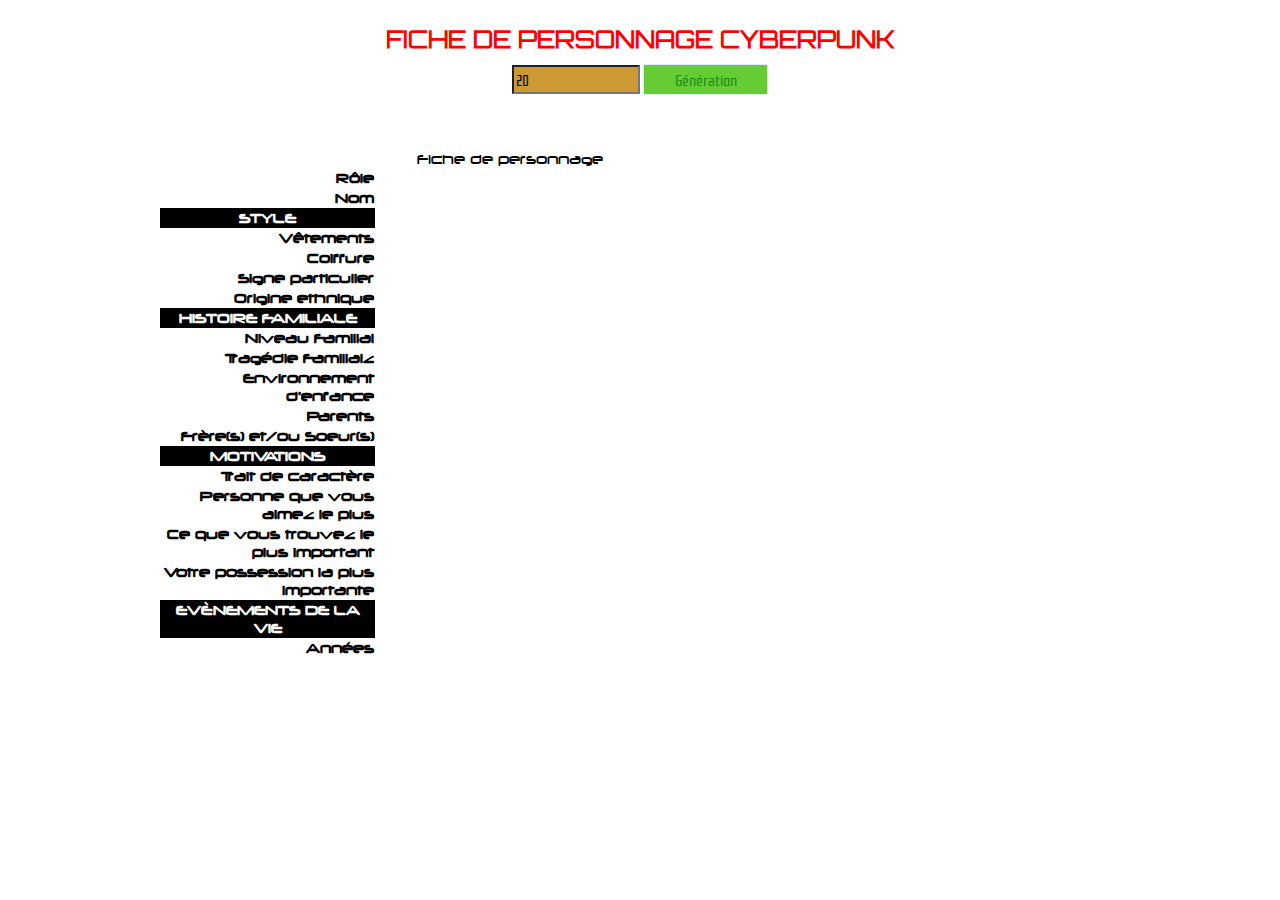
<file: Cyberpunk2020/index.html>
﻿<?xml version="1.0" encoding="UTF-8" ?><!DOCTYPE html><html xmlns="http://www.w3.org/1999/xhtml" xml:lang="fr" lang="fr" dir="ltr">	<head>		<title>Cybertable</title>		<meta http-equiv="Content-Type" content="application/xhtml+xml; charset=UTF-8" />		<link href="./css/normalize.css" rel="stylesheet" media="screen" type="text/css" />		<link href="./css/styles.css" rel="stylesheet" media="screen" type="text/css" />		<script type="text/javascript" language="javascript" src="./javascript/initialisation.js"></script>	</head>	<body>		<div class="inner">			<header>				<h1>Fiche de Personnage Cyberpunk</h1>				<input type="text" value ="20" id="inputAge" />				<input type="button" onClick="cybertable()" value="Génération" id="generation" />				<p>					Petite application servant à ne pas perdre du temps à la regénération d'un personnage quand un joueur doit en préparer un dans l'urgence.				</p>			</header>						<table>				<caption>Fiche de personnage</caption>					<tr>						<th>Rôle</th>						<td id="role"></td>					</tr>					<tr>						<th>Nom</th>						<td id="nom"></td>					</tr>									<tr>					<th class="titre">Style</th>				</tr>					<tr>						<th>Vêtements</th>						<td id="vetements"></td>					</tr>					<tr>						<th>Coiffure</th>						<td id="coiffure"></td>					</tr>					<tr>						<th>Signe particulier</th>						<td id="signesParticuliers"></td>					</tr>					<tr>						<th>Origine ethnique</th>						<td id="originesEthniques"></td>					</tr>								<tr>					<th class="titre">Histoire familiale</th>				</tr>					<tr>						<th>Niveau Familial</th>						<td id="niveauFamilial"></td>					</tr>					<tr>						<th>Tragédie Familialz</th>						<td id="tragedieFamiliale"></td>					</tr>					<tr>						<th>Environnement d'enfance</th>						<td id="environnementDEnfance"></td>					</tr>					<tr>						<th>Parents</th>						<td id="parents"></td>					</tr>					<tr>						<th>Frère(s) et/ou Soeur(s)</th>						<td id="freresEtSoeurs"></td>					</tr>								<tr>					<th class="titre">MotivationS</th>				</tr>					<tr>						<th>Trait de caractère</th>						<td id="caractere"></td>					</tr>					<tr>						<th>Personne que vous aimez le plus</th>						<td id="personneAimée"></td>					</tr>					<tr>						<th>Ce que vous trouvez le plus important</th>						<td id="important"></td>					</tr>					<tr>						<th>Votre possession la plus importante</th>						<td id="possession"></td>					</tr>									<tr>					<th class="titre">Evènements de la vie</th>				</tr>					<tr>						<th>Années</th>						<td id="annees"></td>					</tr>			</table>			<footer>				<p>					Réalisé du 08 Octobre au « inachevé ».				</p>			</footer>		</div>	</body></html>
</file>
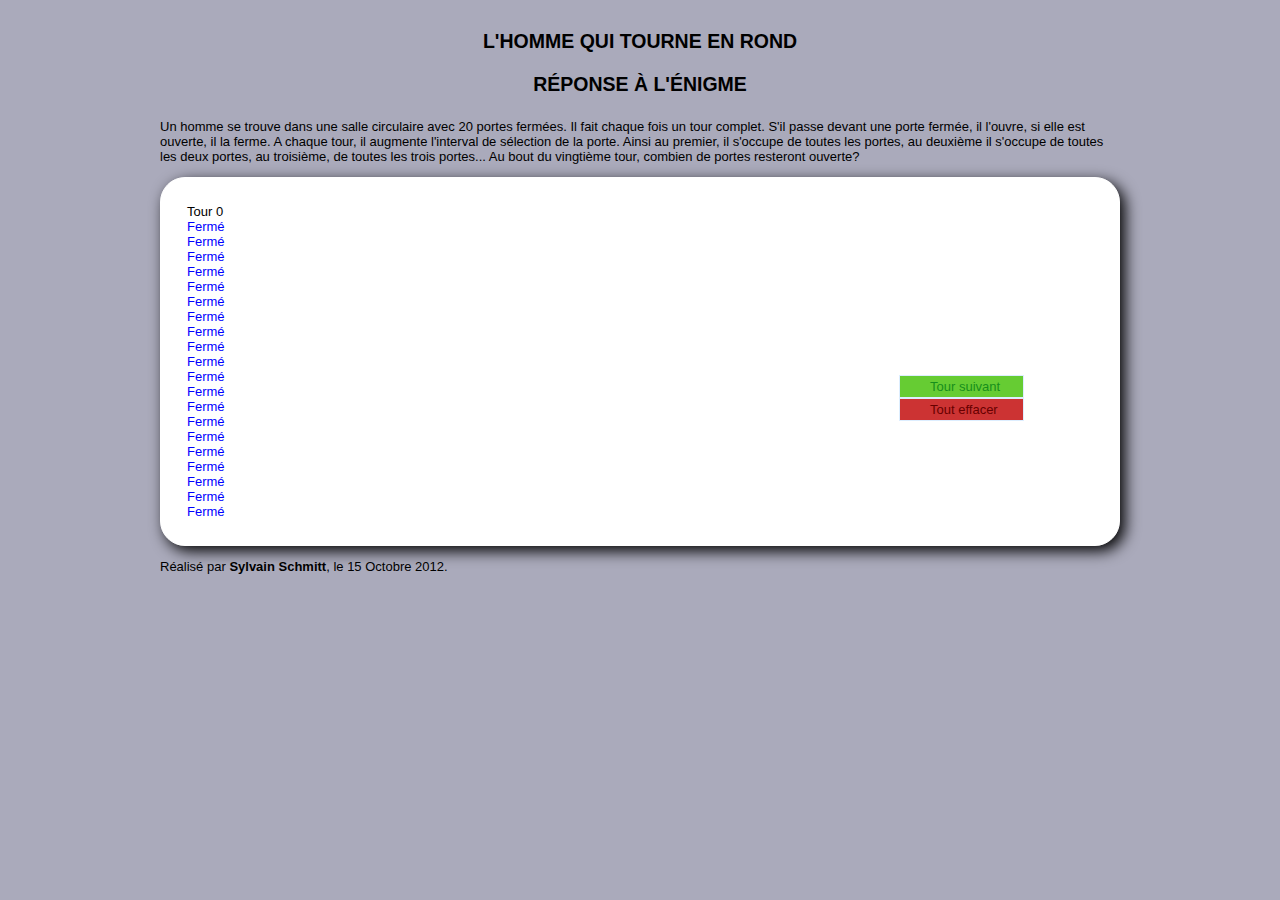
<file: EnigmeDesCercles/index.html>
﻿<?xml version="1.0" encoding="UTF-8" ?>
<!DOCTYPE html>
<html xmlns="http://www.w3.org/1999/xhtml" xml:lang="fr" lang="fr" dir="ltr">
	<head>
		<title>L'homme qui tourne en rond</title>
		<meta http-equiv="Content-Type" content="application/xhtml+xml; charset=UTF-8" />
		<link href="./css/normalize.css" rel="stylesheet" media="screen" type="text/css" />
		<link href="./css/styles.css" rel="stylesheet" type="text/css" />
		<script type="text/javascript" language="javascript" src="./javascript/initialisation.js"></script>
	</head>
	<body>
		<div class="inner">
			<header>
				<hgroup>
					<h1>L'homme qui tourne en rond</h1>
					<h2>Réponse à l'énigme</h2>
					<p>Un homme se trouve dans une salle circulaire avec 20 portes fermées. Il fait chaque fois un tour complet. S'il passe devant une porte fermée, il l'ouvre, si elle est ouverte, il la ferme. A chaque tour, il augmente l'interval de sélection de la porte. Ainsi au premier, il s'occupe de toutes les portes, au deuxième il s'occupe de toutes les deux portes, au troisième, de toutes les trois portes... Au bout du vingtième tour, combien de portes resteront ouverte?</p>
				</hgroup>
			</header>
			
			<content>
				<div id="boutons">
					<br /><input type="button" onClick="main()" value="Tour suivant" id="generation" />
					<br /><input type="button" onClick="efface()" value="Tout effacer" id="reset" />
				</div>			
				
				<div class="contenu">
					<div id="tour">Tour 0</div>
					<div id="0"><span class='bleu'>Fermé</span></div>
					<div id="1"><span class='bleu'>Fermé</span></div>
					<div id="2"><span class='bleu'>Fermé</span></div>
					<div id="3"><span class='bleu'>Fermé</span></div>
					<div id="4"><span class='bleu'>Fermé</span></div>
					<div id="5"><span class='bleu'>Fermé</span></div>
					<div id="6"><span class='bleu'>Fermé</span></div>
					<div id="7"><span class='bleu'>Fermé</span></div>
					<div id="8"><span class='bleu'>Fermé</span></div>
					<div id="9"><span class='bleu'>Fermé</span></div>
					<div id="10"><span class='bleu'>Fermé</span></div>
					<div id="11"><span class='bleu'>Fermé</span></div>
					<div id="12"><span class='bleu'>Fermé</span></div>
					<div id="13"><span class='bleu'>Fermé</span></div>
					<div id="14"><span class='bleu'>Fermé</span></div>
					<div id="15"><span class='bleu'>Fermé</span></div>
					<div id="16"><span class='bleu'>Fermé</span></div>
					<div id="17"><span class='bleu'>Fermé</span></div>
					<div id="18"><span class='bleu'>Fermé</span></div>
					<div id="19"><span class='bleu'>Fermé</span></div>
				</div>
			</content>
			
			<footer>
				<p>
					Réalisé par <strong>Sylvain Schmitt</strong>, le 15 Octobre 2012.
				</p>
			</footer>
		</div>
	</body>
</html>
</file>
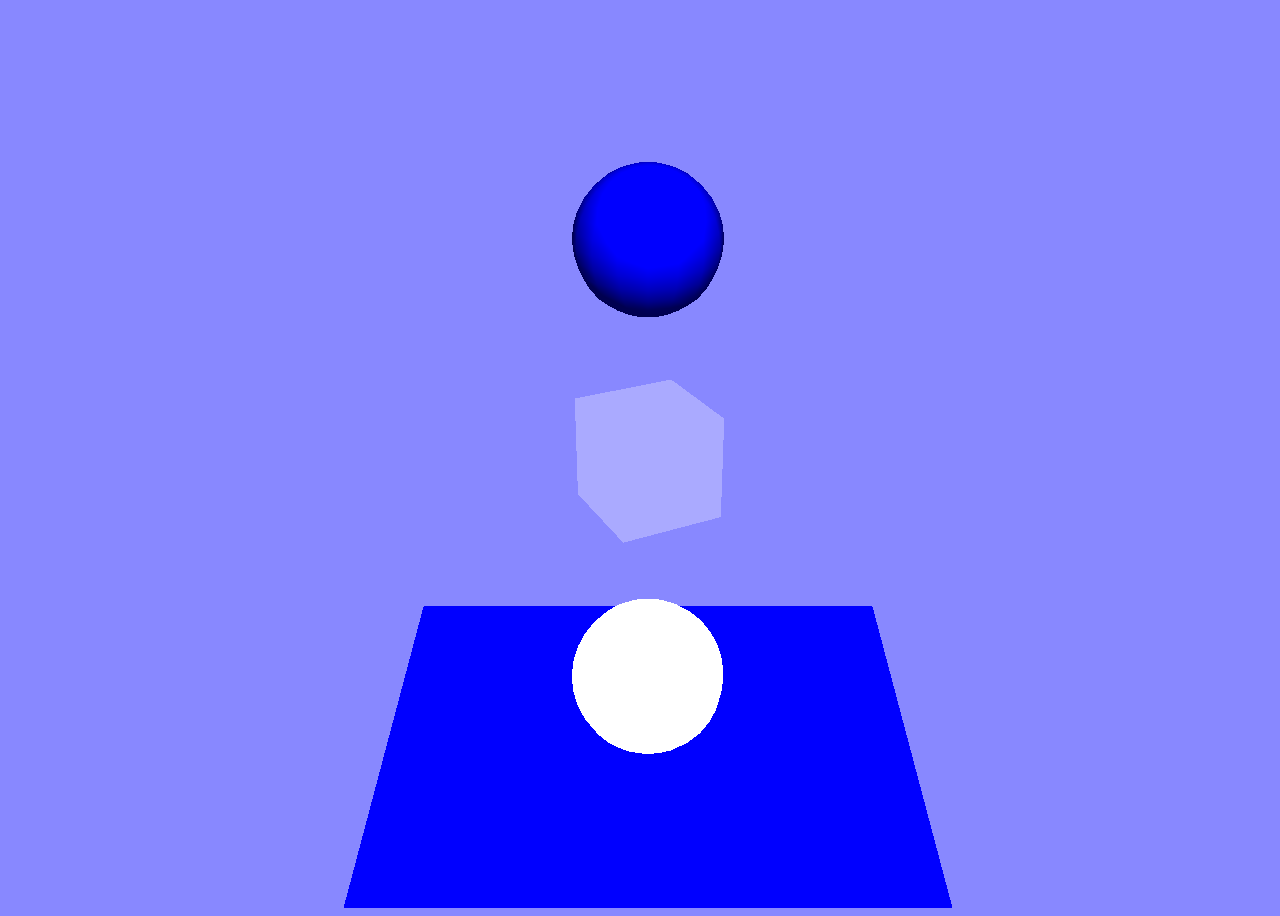
<file: Labo bleu/index.html>
﻿<html>
	<head>
		<title>Labo bleu My first Three.js app</title>
		<style>
canvas { width: 100%; height: 100%;}
body { background-color:#8888ff; }
		</style>
	</head>
	<body>
		<script type="text/javascript" src="./three.js"></script>
		<script type="text/javascript" src="./main.js"></script>
	</body>
</html>
</file>
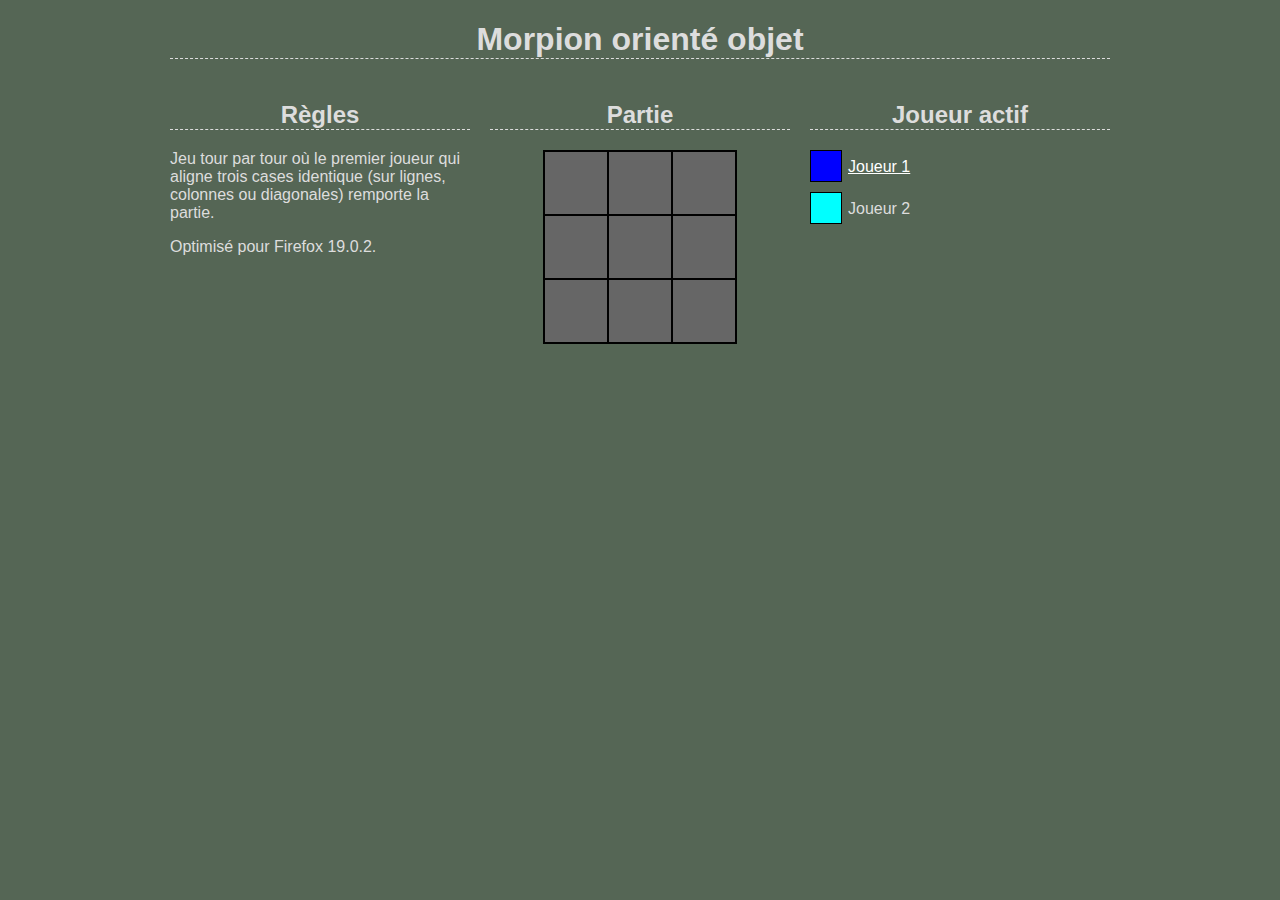
<file: Morpion orienté objet/index.html>
﻿<html>
	<head>
		<meta charset="utf8">
		<title>Morpion orienté objet</title>
		<link rel="stylesheet" href="./css/normalize.css" />
		<link rel="stylesheet" href="./css/grid.css" />
		<link rel="stylesheet" href="./css/animations.css" />
		<link rel="stylesheet" href="./css/styles.css" />
	</head>
	<body class="container_12">	
		<div class="grid_12">
			<h1>Morpion orienté objet</h1>
		</div>
		<div class="clear"></div>
<!-- ********************************** -->
		<div class="grid_4">
			<h2>Règles</h2>
			<p>Jeu tour par tour où le premier joueur qui aligne trois cases identique (sur lignes, colonnes ou diagonales) remporte la partie.
			</p>
			<p>Optimisé pour Firefox 19.0.2.
			</p>
		</div>

<!-- ********************************** -->
		<div class="grid_4">
			<h2>Partie</h2>
			<div id="container_jeu">
				<div id="jeu">
				
				</div>
			</div>
		</div>
<!-- ********************************** -->
		<div class="grid_4">
			<h2>Joueur actif</h2>
			<div id="joueur1" class="joueur_actif">
				<p>
					<span class="cube bleu"></span>Joueur 1
				</p>
			</div>
			<div id="joueur2">
				<p>
					<span class="cube cyan"></span>Joueur 2
				</p>
			</div>
		</div>
<!-- ********************************** -->
<!-- ********************************** -->
<!-- ********************************** -->
<!-- ********************************** -->
		<div id="fin_de_partie" class="cache">
			<form action="" id="fin_de_partie_ecran">
				<h2>Partie terminée</h2>
				<p id="resultat">
				</p>
				<input type="submit" value="Recommencer une nouvelle partie" id="boutonReset" />
			</form>
		</div>
<!-- ********************************** -->
<!-- ********************************** -->
<!-- ********************************** -->
<!-- ********************************** -->
		<script src="./js/jquery-1.9.1.js"></script>
		<script src="./js/mustache.js"></script>
		<script src="./js/prototype-1.7.1.js"></script>
		<!--<script src="./js/initialisation.js"></script>-->
		<script src="./js/Classes/class_case.js"></script>
		<script src="./js/morpion_client.js"></script>
<!-- ********************************** -->
	</body>
</html>
</file>
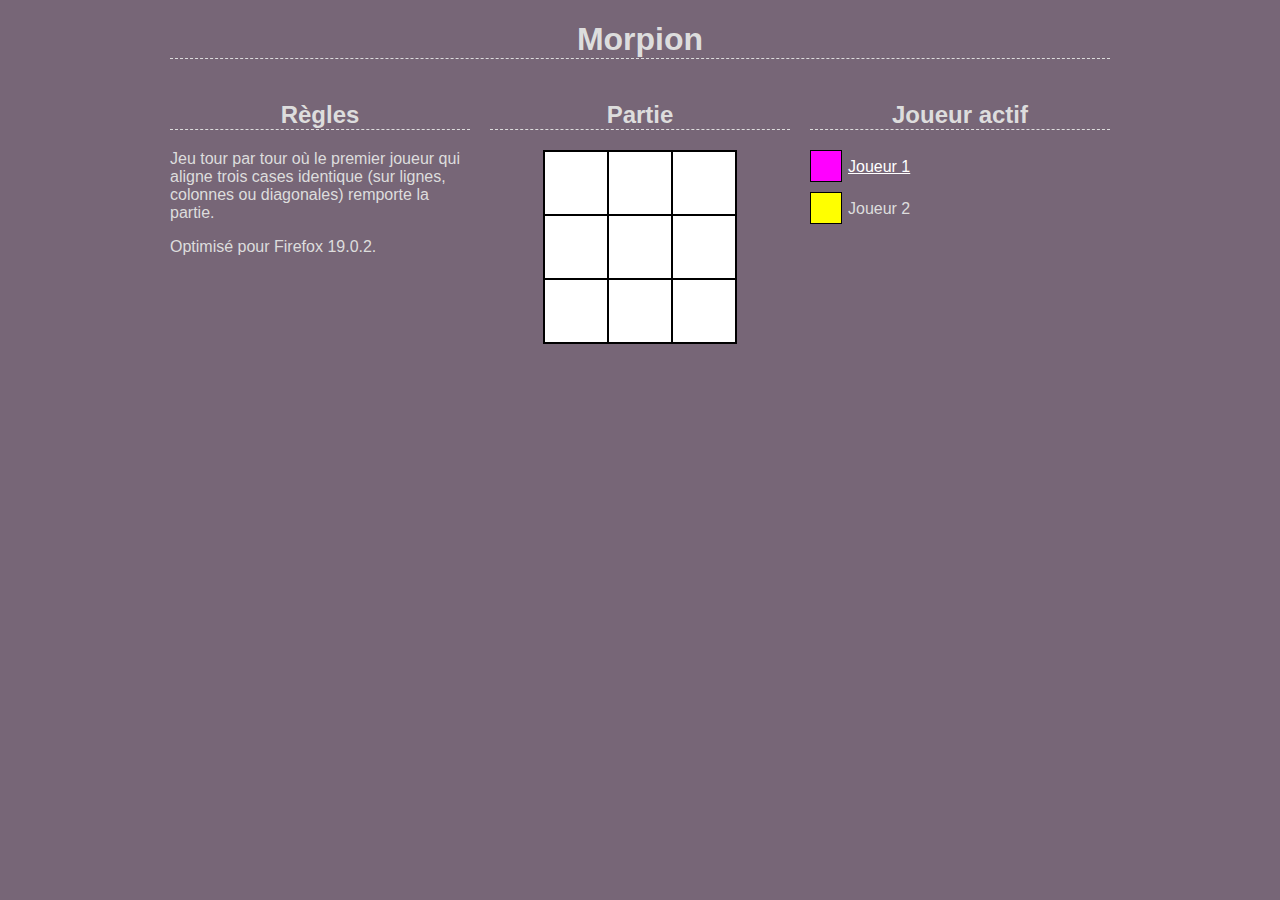
<file: Morpion/index.html>
﻿<html>
	<head>
		<meta charset="utf8">
		<title>Morpion</title>
		<link rel="stylesheet" href="./css/normalize.css" />
		<link rel="stylesheet" href="./css/grid.css" />
		<link rel="stylesheet" href="./css/animations.css" />
		<link rel="stylesheet" href="./css/styles.css" />
	</head>
	<body class="container_12">	
		<div class="grid_12">
			<h1>Morpion</h1>
		</div>
		<div class="clear"></div>
<!-- ********************************** -->
		<div class="grid_4">
			<h2>Règles</h2>
			<p>Jeu tour par tour où le premier joueur qui aligne trois cases identique (sur lignes, colonnes ou diagonales) remporte la partie.
			</p>
			<p>Optimisé pour Firefox 19.0.2.
			</p>
		</div>

<!-- ********************************** -->
		<div class="grid_4">
			<h2>Partie</h2>
			<div id="container_jeu">
				<div id="jeu">
					   <div class="case vierge" id="c00"></div><!--
					--><div class="case vierge" id="c01"></div><!--
					--><div class="case vierge" id="c02"></div><!--
					--><div class="clear"></div><!--
					--><!--
					
					--><div class="case vierge" id="c10"></div><!--
					--><div class="case vierge" id="c11"></div><!--
					--><div class="case vierge" id="c12"></div><!--
					--><div class="clear"></div><!--
					--><!--
					--><div class="case vierge" id="c20"></div><!--
					--><div class="case vierge" id="c21"></div><!--
					--><div class="case vierge" id="c22"></div><!--
					--><div class="clear"></div><!--
					-->
				</div>
			</div>
		</div>
<!-- ********************************** -->
		<div class="grid_4">
			<h2>Joueur actif</h2>
			<div id="joueur1" class="joueur_actif">
				<p>
					<span class="cube magenta"></span>Joueur 1
				</p>
			</div>
			<div id="joueur2">
				<p>
					<span class="cube jaune"></span>Joueur 2
				</p>
			</div>
		</div>
<!-- ********************************** -->
<!-- ********************************** -->
<!-- ********************************** -->
<!-- ********************************** -->
		<div id="fin_de_partie" class="cache">
			<form action="" id="fin_de_partie_form">
				<h2>Partie terminée</h2>
				<p id="resultat">
				</p>
				<input type="submit" value="Recommencer une nouvelle partie" />
			</form>
		</div>
<!-- ********************************** -->
<!-- ********************************** -->
<!-- ********************************** -->
<!-- ********************************** -->
		<script src="./js/jquery-1.9.1.js"></script>
		<script src="./js/mustache.js"></script>
		<script src="./js/morpion_client.js"></script>
<!-- ********************************** -->
	</body>
</html>
</file>
<file: Cyberpunk2020/css/styles.css>
/*
::Sommaire::
@font-face neuropol
@font-face Rationale
@font-face Orbitron
Styles généraux
	html
	body
	header, footer
	table
	tr
	td
	caption,th
	th
	-->Titrage et textes
		h1,h2,h3
		h4,h5,h6,h7,h8
		h1,h2
		h3
		h4
	-->Divers
		a
		a:visited
		a:hover
Sélecteurs
	ul>li
	hgroup>img,h1,h2
Classes
	.inner
	.titre
	.contenu
Id
	#boutons
	#inputAge
	#generation
	#generation:hover
	#generation:active
	#reset
	#reset:hover
	#reset:active
*/
	@font-face{
		font-family: 'neuropol';
		src: url('./fonts/NEUROPOL/NEUROPOL.ttf');
	}

	@font-face {
		font-family: 'Rationale';
		src: url('./fonts/Rationale/Rationale-Regular.ttf') format('truetype');
	}

	@font-face {
		font-family: 'Orbitron';
		src: url('./fonts/Orbitron/Orbitron-Black.ttf') format('truetype');
		src: url('./fonts/Orbitron/Orbitron-Bold.ttf') format('truetype');
		src: url('./fonts/Orbitron/Orbitron-Medium.ttf') format('truetype');
		src: url('./fonts/Orbitron/Orbitron-Regular.ttf') format('truetype');
	}


/***********************/
/*** Styles généraux ***/
/***********************/
	html{
		background-color:#fff;
		
		margin:0px;
		padding:0px;
		
		font-size:1em;
		color:#000;
		
		cursor:crosshair;
	}

	body{
		margin:10px;
		padding:10px;
		font-family: 'Rationale', sans-serif;
	}
	header, footer {
		color:#ffffff;
		text-align:center;
	}
	table{width:700px;}
	tr{width: 960px;}
	td{width: 700px; text-indent:15px;}
	caption,th{font-family: neuropol;}
	th{
		background-color: #fff;
		width: 250px;
		
		color: #000;
		font-weight: bold;
		text-align: right;
		vertical-align:top;
	}

/*Titrage et textes*/
	h1,h2,h3{
		font-family: 'Orbitron', sans-serif;
		text-transform: uppercase;
		color:#ff0000;
		margin: 10px;
		padding: 10px;
	}
	h1,h2 {font-size: 1.5em;}
	h3 {font-size: 1.3em;}
	h4,h6{text-decoration:underline;}
	h4,h5,h6,h7,h8{font-size: 1em;}
/*Divers*/
	a{
		text-decoration:underline;
		display:block;
		color:#ffaa00;
	}
	a:visited{color:#ffaa00;}
	a:hover{color:#ffaaaa;}

/******************/
/*** Sélecteurs ***/
/******************/

	ul>li{list-style-type:circle;}

	hgroup>img,h1,h2{
		display:block;
		margin:auto;
		text-align:center;
	}

/***********/
/* CLASSES */
/***********/

	.inner{width:960px;margin:auto;}
	.titre{background-color: #000;color: #fff;
		text-align: center;text-transform:uppercase;}
	.contenu{
		padding: 2em;
		background-color:#ffffff;

		border-radius: 25px;
		box-shadow: 5px 5px 15px #000000;
		border: 1px solid #ffffff;	
	}

/**********/
/*** Id ***/
/**********/

	#boutons{
		height:0px;
		width:125px;
		color:#ff0000;
		position:fixed;
		top:40%;
		right:20%;

		text-align:center;
	}

	#inputAge{
		width:120px;
		background-color:#c93;
	}

	#generation{
		color:#168e1c;
		border: 1px solid #def;
		background: #6c3;
		padding: 3px 30px;
		width:125px;
	}

	#generation:hover{
		border: 1px solid #6c3;
		background: #fff;
	}

	#generation:active{
		color:#676767;
		border: 1px solid #676767;
		background: #cccccc;
	}

	#reset{
		color:#670000;
		border: 1px solid #def;
		background: #c33;
		padding: 3px 30px;
		width:125px;
	}

	#reset:hover{
		border: 1px solid #c33;
		background: #fff;
	}

	#reset:active{
		color:#676767;
		border: 1px solid #676767;
		background: #cccccc;
	}
</file>
<file: EnigmeDesCercles/css/styles.css>
/*
::Sommaire::

Styles généraux
	html
	body
	header, footer
	-->Titrage et textes
		h1,h2
Sélecteurs
	hgroup>h1,h2
Classes
	.inner
	.indent
	.souligne
	.contenu
	.rouge
	.bleu
Id
	#boutons
	#generation
	#generation:hover
	#generation:active
	#reset
	#reset:hover
	#reset:active
*/

/***********************/
/*** Styles généraux ***/
/***********************/
html{
	margin:0px;
	padding:0px;
	
	cursor:crosshair;
	color:#000;
	background-color:#aab;
	font-size:13px;
}
body{
	margin:10px;
	padding:10px;
	font-family: 'Rationale', sans-serif;
}

/*Titrage et textes*/
h1,h2{
	text-transform: uppercase;
	color:#000;
	margin: 10px;
	padding: 10px;
	font-size: 1.5em;
}

/******************/
/*** Sélecteurs ***/
/******************/

hgroup>h1,h2{
	display:block;
	margin:auto;
	text-align:center;
}

/***************/
/*** Classes ***/
/***************/

.inner{width:960px;margin:auto;}
.indent{display:block;text-indent:50px;}
.souligne{text-decoration:underline;}
.contenu{
	padding: 2em;
	background-color:#ffffff;

	border-radius: 25px;
	box-shadow: 5px 5px 15px #000000;
	border: 1px solid #ffffff;	
}
.rouge{color:#f00;}
.bleu{color:#00f;}

/**********/
/*** Id ***/
/**********/

#boutons{
	height:0px;
	width:125px;
	color:#ff0000;
	position:fixed;
	top:40%;
	right:20%;

	text-align:center;
}

#generation
{
	color:#168e1c;
	border: 1px solid #def;
    background: #6c3;
    padding: 3px 30px;
	width:125px;
}

#generation:hover
{
	border: 1px solid #6c3;
	background: #fff;
}

#generation:active
{
	color:#676767;
	border: 1px solid #676767;
    background: #cccccc;
}

#reset
{
	color:#670000;
	border: 1px solid #def;
    background: #c33;
    padding: 3px 30px;
	width:125px;
}

#reset:hover
{
	border: 1px solid #c33;
    background: #fff;
}

#reset:active
{
	color:#676767;
	border: 1px solid #676767;
    background: #cccccc;
}
</file>
<file: Morpion orienté objet/css/grid.css>
/*
	Variable Grid System.
	Learn more ~ http://www.spry-soft.com/grids/
	Based on 960 Grid System - http://960.gs/

	Licensed under GPL and MIT.
*/

/*
  Forces backgrounds to span full width,
  even if there is horizontal scrolling.
  Increase this if your layout is wider.

  Note: IE6 works fine without this fix.
*/

body {
  min-width: 960px;
}

/* Containers
----------------------------------------------------------------------------------------------------*/
.container_12 {
	margin-left: auto;
	margin-right: auto;
	width: 960px;
}

/* Grid >> Global
----------------------------------------------------------------------------------------------------*/


.grid_1,
.grid_2,
.grid_3,
.grid_4,
.grid_5,
.grid_6,
.grid_7,
.grid_8,
.grid_9,
.grid_10,
.grid_11,
.grid_12 {
	display:inline;
	float: left;
	position: relative;
	margin-left: 10px;
	margin-right: 10px;
}



.push_1, .pull_1,
.push_2, .pull_2,
.push_3, .pull_3,
.push_4, .pull_4,
.push_5, .pull_5,
.push_6, .pull_6,
.push_7, .pull_7,
.push_8, .pull_8,
.push_9, .pull_9,
.push_10, .pull_10,
.push_11, .pull_11,
.push_12, .pull_12 {
	position:relative;
}


/* Grid >> Children (Alpha ~ First, Omega ~ Last)
----------------------------------------------------------------------------------------------------*/

.alpha {
	margin-left: 0;
}

.omega {
	margin-right: 0;
}

/* Grid >> 12 Columns
----------------------------------------------------------------------------------------------------*/


.container_12 .grid_1 {
	width:60px;
}

.container_12 .grid_2 {
	width:140px;
}

.container_12 .grid_3 {
	width:220px;
}

.container_12 .grid_4 {
	width:300px;
}

.container_12 .grid_5 {
	width:380px;
}

.container_12 .grid_6 {
	width:460px;
}

.container_12 .grid_7 {
	width:540px;
}

.container_12 .grid_8 {
	width:620px;
}

.container_12 .grid_9 {
	width:700px;
}

.container_12 .grid_10 {
	width:780px;
}

.container_12 .grid_11 {
	width:860px;
}

.container_12 .grid_12 {
	width:940px;
}




/* Prefix Extra Space >> 12 Columns
----------------------------------------------------------------------------------------------------*/


.container_12 .prefix_1 {
	padding-left:80px;
}

.container_12 .prefix_2 {
	padding-left:160px;
}

.container_12 .prefix_3 {
	padding-left:240px;
}

.container_12 .prefix_4 {
	padding-left:320px;
}

.container_12 .prefix_5 {
	padding-left:400px;
}

.container_12 .prefix_6 {
	padding-left:480px;
}

.container_12 .prefix_7 {
	padding-left:560px;
}

.container_12 .prefix_8 {
	padding-left:640px;
}

.container_12 .prefix_9 {
	padding-left:720px;
}

.container_12 .prefix_10 {
	padding-left:800px;
}

.container_12 .prefix_11 {
	padding-left:880px;
}



/* Suffix Extra Space >> 12 Columns
----------------------------------------------------------------------------------------------------*/


.container_12 .suffix_1 {
	padding-right:80px;
}

.container_12 .suffix_2 {
	padding-right:160px;
}

.container_12 .suffix_3 {
	padding-right:240px;
}

.container_12 .suffix_4 {
	padding-right:320px;
}

.container_12 .suffix_5 {
	padding-right:400px;
}

.container_12 .suffix_6 {
	padding-right:480px;
}

.container_12 .suffix_7 {
	padding-right:560px;
}

.container_12 .suffix_8 {
	padding-right:640px;
}

.container_12 .suffix_9 {
	padding-right:720px;
}

.container_12 .suffix_10 {
	padding-right:800px;
}

.container_12 .suffix_11 {
	padding-right:880px;
}



/* Push Space >> 12 Columns
----------------------------------------------------------------------------------------------------*/


.container_12 .push_1 {
	left:80px;
}

.container_12 .push_2 {
	left:160px;
}

.container_12 .push_3 {
	left:240px;
}

.container_12 .push_4 {
	left:320px;
}

.container_12 .push_5 {
	left:400px;
}

.container_12 .push_6 {
	left:480px;
}

.container_12 .push_7 {
	left:560px;
}

.container_12 .push_8 {
	left:640px;
}

.container_12 .push_9 {
	left:720px;
}

.container_12 .push_10 {
	left:800px;
}

.container_12 .push_11 {
	left:880px;
}



/* Pull Space >> 12 Columns
----------------------------------------------------------------------------------------------------*/


.container_12 .pull_1 {
	left:-80px;
}

.container_12 .pull_2 {
	left:-160px;
}

.container_12 .pull_3 {
	left:-240px;
}

.container_12 .pull_4 {
	left:-320px;
}

.container_12 .pull_5 {
	left:-400px;
}

.container_12 .pull_6 {
	left:-480px;
}

.container_12 .pull_7 {
	left:-560px;
}

.container_12 .pull_8 {
	left:-640px;
}

.container_12 .pull_9 {
	left:-720px;
}

.container_12 .pull_10 {
	left:-800px;
}

.container_12 .pull_11 {
	left:-880px;
}




/* `Clear Floated Elements
----------------------------------------------------------------------------------------------------*/

/* http://sonspring.com/journal/clearing-floats */

.clear {
  clear: both;
  display: block;
  overflow: hidden;
  visibility: hidden;
  width: 0;
  height: 0;
}

/* http://www.yuiblog.com/blog/2010/09/27/clearfix-reloaded-overflowhidden-demystified */

.clearfix:before,
.clearfix:after {
  content: '\0020';
  display: block;
  overflow: hidden;
  visibility: hidden;
  width: 0;
  height: 0;
}

.clearfix:after {
  clear: both;
}

/*
  The following zoom:1 rule is specifically for IE6 + IE7.
  Move to separate stylesheet if invalid CSS is a problem.
*/

.clearfix {
  zoom: 1;
}
</file>
<file: Morpion orienté objet/css/animations.css>
﻿@charset "UTF-8";

/***************************/
/* Animation de la couleur */
/***************************/
/*****************************************/
/* Liste des éléments devant être animés */
/*****************************************/
.actif{
	background-color:#000;
}
/* Spécification du temps d'animation des cases lors du retour à la normale*/
.rouge, 
.vert, 
.bleu, 
.jaune, 
.cyan, 
.magenta{
	-moz-transition: all .8s; 
    -webkit-transition: all .8s; 
    -o-transition: all .8s;
    transition: all .8s;
}

/* Spécification du temps d'animation des cases au survol */
.rouge:hover, 
.vert:hover, 
.bleu:hover, 
.jaune:hover, 
.cyan:hover, 
.magenta:hover{
	-moz-transition: all .4s; 
    -webkit-transition: all .4s; 
    -o-transition: all .4s;
    transition: all .4s;
}

/************************************************/
/************************************************/
/* CASE *****************************************/
/************************************************/
/************************************************/
.vierge{
	cursor:pointer;
	-moz-transition: all .7s; 
    -webkit-transition: all .7s; 
    -o-transition: all .7s;
    transition: all .7s;
}
.vierge:active{
	background-color:#444;
	-moz-transition: all .0s; 
    -webkit-transition: all .0s; 
    -o-transition: all .0s;
    transition: all .0s;
}
.vierge:hover:not(:active){
	border-color:#0f0;
	-moz-transition: all .2s; 
    -webkit-transition: all .2s; 
    -o-transition: all .2s;
    transition: all .2s;
}
/************************************************/
/************************************************/
/* JEU ******************************************/
/************************************************/
/************************************************/
#container_jeu{
	-moz-transition: all .7s; 
    -webkit-transition: all .7s; 
    -o-transition: all .7s;
    transition: all .7s;
}
#container_jeu:hover{
	box-shadow: 0px 0px 60px rgba(0,255,255,.5);
	-moz-transition: all .4s; 
    -webkit-transition: all .4s; 
    -o-transition: all .4s;
    transition: all 0.4s;
}

/************************************************/
/************************************************/
/* fin_de_partie ********************************/
/************************************************/
/************************************************/
#fin_de_partie_form > input{
	-moz-transition: all .7s; 
    -webkit-transition: all .7s; 
    -o-transition: all .7s;
	transition: all .7s;}
#fin_de_partie_form > input:hover{
	box-shadow: 0px 0px 60px rgba(0,255,255,.5);
	-moz-transition: all .2s; 
    -webkit-transition: all .2s; 
    -o-transition: all .2s;
	transition: all .2s;}
</file>
<file: Morpion orienté objet/css/styles.css>
@charset "UTF-8";

html{
	background-color: #565;
	height:100%;}
	body {
		font-family: arial, sans-serif;
		font-size: 16px;
		font-style: normal;
		color: #ddd;
		height:100%;}
		h1,h2,h3,h4{
			color: #ddd;
			border-bottom: 1px dashed #ddd;
			text-align: center;}

/*************************/
/*************************/
/*************************/
/*************************/
#container_jeu{
	margin:auto;
	padding:0;
	width:194px;}
	#jeu{
		border:1px solid #000;
		width:192px;
		height:192px;}
		.case{
			display:inline-block;
			width:62px;
			height:62px;
			border:1px solid #000;
			margin:0;
			padding:0;}
			.vierge{
				background-color: #666;}
			.noir{
				background-color: #000;}
			.blanc{
				background-color: #fff;}
			.rouge{
				background-color: #f00;}
			.vert{
				background-color: #0f0;}
			.bleu{
				background-color: #00f;}
			.jaune{
				background-color: #ff0;}
			.cyan{
				background-color: #0ff;}
			.magenta{
				background-color: #f0f;}

/*************************/
/*************************/
/*************************/
/*************************/
#fin_de_partie{
	background-color:rgba(0, 0, 0, 0.8);
	position:absolute;
	top:0;
	bottom:0;
	left:0;
	right:0;}
	#fin_de_partie_ecran{
		width:100%;
		height:150px;
		
		position:absolute;
		top:80%;
		margin-top:-75;
		margin-right:-150;
		border: 100% dashed #000;
		
		background-color:rgba(0, 0, 0, 0.8);
		text-align:center;}
		#fin_de_partie_ecran > h2{
			border:none;}
		#fin_de_partie_ecran > input {
			background-color: rgba(255,0,0,0.2);
			border: 3px solid rgba(255,0,0,0.5);
			height: 35px;
			border-radius: 50px;
			color: #fff;
			
			-moz-transition: all .4s; 
			-webkit-transition: all .4s; 
			-o-transition: all .4s; 
			transition: all .4s;}
		#fin_de_partie_ecran > input:hover {
			background-color: rgba(0,255,255,0.2);
			border: 3px solid rgba(0,255,255,0.5);
			-moz-box-shadow: 0px 0px 50px 0px #00ffff;
			-webkit-box-shadow: 0px 0px 50px 0px #00ffff;
			-o-box-shadow: 0px 0px 50px 0px #00ffff;
			box-shadow: 0px 0px 50px 0px #00ffff;
			filter:progid:DXImageTransform.Microsoft.Shadow(color=#00ffff, Direction=NaN, Strength=50);
			
			-moz-transition: all .4s; 
			-webkit-transition: all .4s; 
			-o-transition: all .4s; 
			transition: all .4s;}
			
/*************************/
/*************************/
/*************************/
/*************************/		
.cache{display:none;}

/*************************/
/*************************/
/*************************/
/*************************/
.joueur_actif{
	color : #fff;
	text-decoration : underline;
}
.cube{
	width: 30px;
	height: 30px;
	margin-right: 6px;
	margin-bottom: -10px;
	display: inline-block;
	border: 1px solid black;
}
</file>
<file: Morpion/css/grid.css>
/*
	Variable Grid System.
	Learn more ~ http://www.spry-soft.com/grids/
	Based on 960 Grid System - http://960.gs/

	Licensed under GPL and MIT.
*/

/*
  Forces backgrounds to span full width,
  even if there is horizontal scrolling.
  Increase this if your layout is wider.

  Note: IE6 works fine without this fix.
*/

body {
  min-width: 960px;
}

/* Containers
----------------------------------------------------------------------------------------------------*/
.container_12 {
	margin-left: auto;
	margin-right: auto;
	width: 960px;
}

/* Grid >> Global
----------------------------------------------------------------------------------------------------*/


.grid_1,
.grid_2,
.grid_3,
.grid_4,
.grid_5,
.grid_6,
.grid_7,
.grid_8,
.grid_9,
.grid_10,
.grid_11,
.grid_12 {
	display:inline;
	float: left;
	position: relative;
	margin-left: 10px;
	margin-right: 10px;
}



.push_1, .pull_1,
.push_2, .pull_2,
.push_3, .pull_3,
.push_4, .pull_4,
.push_5, .pull_5,
.push_6, .pull_6,
.push_7, .pull_7,
.push_8, .pull_8,
.push_9, .pull_9,
.push_10, .pull_10,
.push_11, .pull_11,
.push_12, .pull_12 {
	position:relative;
}


/* Grid >> Children (Alpha ~ First, Omega ~ Last)
----------------------------------------------------------------------------------------------------*/

.alpha {
	margin-left: 0;
}

.omega {
	margin-right: 0;
}

/* Grid >> 12 Columns
----------------------------------------------------------------------------------------------------*/


.container_12 .grid_1 {
	width:60px;
}

.container_12 .grid_2 {
	width:140px;
}

.container_12 .grid_3 {
	width:220px;
}

.container_12 .grid_4 {
	width:300px;
}

.container_12 .grid_5 {
	width:380px;
}

.container_12 .grid_6 {
	width:460px;
}

.container_12 .grid_7 {
	width:540px;
}

.container_12 .grid_8 {
	width:620px;
}

.container_12 .grid_9 {
	width:700px;
}

.container_12 .grid_10 {
	width:780px;
}

.container_12 .grid_11 {
	width:860px;
}

.container_12 .grid_12 {
	width:940px;
}




/* Prefix Extra Space >> 12 Columns
----------------------------------------------------------------------------------------------------*/


.container_12 .prefix_1 {
	padding-left:80px;
}

.container_12 .prefix_2 {
	padding-left:160px;
}

.container_12 .prefix_3 {
	padding-left:240px;
}

.container_12 .prefix_4 {
	padding-left:320px;
}

.container_12 .prefix_5 {
	padding-left:400px;
}

.container_12 .prefix_6 {
	padding-left:480px;
}

.container_12 .prefix_7 {
	padding-left:560px;
}

.container_12 .prefix_8 {
	padding-left:640px;
}

.container_12 .prefix_9 {
	padding-left:720px;
}

.container_12 .prefix_10 {
	padding-left:800px;
}

.container_12 .prefix_11 {
	padding-left:880px;
}



/* Suffix Extra Space >> 12 Columns
----------------------------------------------------------------------------------------------------*/


.container_12 .suffix_1 {
	padding-right:80px;
}

.container_12 .suffix_2 {
	padding-right:160px;
}

.container_12 .suffix_3 {
	padding-right:240px;
}

.container_12 .suffix_4 {
	padding-right:320px;
}

.container_12 .suffix_5 {
	padding-right:400px;
}

.container_12 .suffix_6 {
	padding-right:480px;
}

.container_12 .suffix_7 {
	padding-right:560px;
}

.container_12 .suffix_8 {
	padding-right:640px;
}

.container_12 .suffix_9 {
	padding-right:720px;
}

.container_12 .suffix_10 {
	padding-right:800px;
}

.container_12 .suffix_11 {
	padding-right:880px;
}



/* Push Space >> 12 Columns
----------------------------------------------------------------------------------------------------*/


.container_12 .push_1 {
	left:80px;
}

.container_12 .push_2 {
	left:160px;
}

.container_12 .push_3 {
	left:240px;
}

.container_12 .push_4 {
	left:320px;
}

.container_12 .push_5 {
	left:400px;
}

.container_12 .push_6 {
	left:480px;
}

.container_12 .push_7 {
	left:560px;
}

.container_12 .push_8 {
	left:640px;
}

.container_12 .push_9 {
	left:720px;
}

.container_12 .push_10 {
	left:800px;
}

.container_12 .push_11 {
	left:880px;
}



/* Pull Space >> 12 Columns
----------------------------------------------------------------------------------------------------*/


.container_12 .pull_1 {
	left:-80px;
}

.container_12 .pull_2 {
	left:-160px;
}

.container_12 .pull_3 {
	left:-240px;
}

.container_12 .pull_4 {
	left:-320px;
}

.container_12 .pull_5 {
	left:-400px;
}

.container_12 .pull_6 {
	left:-480px;
}

.container_12 .pull_7 {
	left:-560px;
}

.container_12 .pull_8 {
	left:-640px;
}

.container_12 .pull_9 {
	left:-720px;
}

.container_12 .pull_10 {
	left:-800px;
}

.container_12 .pull_11 {
	left:-880px;
}




/* `Clear Floated Elements
----------------------------------------------------------------------------------------------------*/

/* http://sonspring.com/journal/clearing-floats */

.clear {
  clear: both;
  display: block;
  overflow: hidden;
  visibility: hidden;
  width: 0;
  height: 0;
}

/* http://www.yuiblog.com/blog/2010/09/27/clearfix-reloaded-overflowhidden-demystified */

.clearfix:before,
.clearfix:after {
  content: '\0020';
  display: block;
  overflow: hidden;
  visibility: hidden;
  width: 0;
  height: 0;
}

.clearfix:after {
  clear: both;
}

/*
  The following zoom:1 rule is specifically for IE6 + IE7.
  Move to separate stylesheet if invalid CSS is a problem.
*/

.clearfix {
  zoom: 1;
}
</file>
<file: Morpion/css/animations.css>
﻿@charset "UTF-8";
/***************************/
/* Animation de la couleur */
/***************************/
/*****************************************/
/* Liste des éléments devant être animés */
/*****************************************/
.actif{
	background-color:#000;
}
/* Spécification du temps d'animation des cases lors du retour à la normale*/
.rouge, 
.vert, 
.bleu, 
.jaune, 
.cyan, 
.magenta{
	-moz-transition: all .8s; 
    -webkit-transition: all .8s; 
    -o-transition: all .8s;
    transition: all .8s;
}

/* Spécification du temps d'animation des cases au survol */
.rouge:hover, 
.vert:hover, 
.bleu:hover, 
.jaune:hover, 
.cyan:hover, 
.magenta:hover{
	-moz-transition: all .4s; 
    -webkit-transition: all .4s; 
    -o-transition: all .4s;
    transition: all .4s;
}

/************************************************/
/************************************************/
/* CASE *****************************************/
/************************************************/
/************************************************/
.vierge{
	cursor:pointer;
	-moz-transition: all .7s; 
    -webkit-transition: all .7s; 
    -o-transition: all .7s;
    transition: all .7s;
}
.vierge:active{
	background-color:#444;
	-moz-transition: all .0s; 
    -webkit-transition: all .0s; 
    -o-transition: all .0s;
    transition: all .0s;
}
.vierge:hover:not(:active){
	background-color:#0ff;
	-moz-transition: all .4s; 
    -webkit-transition: all .4s; 
    -o-transition: all .4s;
    transition: all .4s;
}
/************************************************/
/************************************************/
/* JEU ******************************************/
/************************************************/
/************************************************/
#container_jeu{
	-moz-transition: all .7s; 
    -webkit-transition: all .7s; 
    -o-transition: all .7s;
    transition: all .7s;
}
#container_jeu:hover{
	box-shadow: 0px 0px 60px rgba(0,255,255,.5);
	-moz-transition: all .4s; 
    -webkit-transition: all .4s; 
    -o-transition: all .4s;
    transition: all 0.4s;
}

/************************************************/
/************************************************/
/* fin_de_partie ********************************/
/************************************************/
/************************************************/
#fin_de_partie_form > input{
	-moz-transition: all .7s; 
    -webkit-transition: all .7s; 
    -o-transition: all .7s;
	transition: all .7s;}
#fin_de_partie_form > input:hover{
	box-shadow: 0px 0px 60px rgba(0,255,255,.5);
	-moz-transition: all .2s; 
    -webkit-transition: all .2s; 
    -o-transition: all .2s;
	transition: all .2s;}
</file>
<file: Morpion/css/styles.css>
html{
	background-color: #767;
	height:100%;}
	body {
		font-family: arial, sans-serif;
		font-size: 16px;
		font-style: normal;
		color: #ddd;
		height:100%;}
		h1,h2,h3,h4{
			color: #ddd;
			border-bottom: 1px dashed #ddd;
			text-align: center;}

/*************************/
/*************************/
/*************************/
/*************************/
#container_jeu{
	margin:auto;
	padding:0;
	width:194px;}
	#jeu{
		border:1px solid #000;
		width:192px;
		height:192px;}
		.case{
			display:inline-block;
			width:62px;
			height:62px;
			border:1px solid #000;
			margin:0;
			padding:0;}
			.vierge{
				background-color: #fff;}
			.rouge{
				background-color:#f00;}
			.vert{
				background-color:#0f0;}
			.bleu{
				background-color:#00f;}
			.jaune{
				background-color:#ff0;}
			.cyan{
				background-color:#0ff;}
			.magenta{
				background-color:#f0f;}

/*************************/
/*************************/
/*************************/
/*************************/
#fin_de_partie{
	background-color:rgba(0, 0, 0, 0.8);
	position:absolute;
	top:0;
	bottom:0;
	left:0;
	right:0;}
	#fin_de_partie_form{
		width:100%;
		height:150px;
		
		position:absolute;
		top:80%;
		margin-top:-75;
		margin-right:-150;
		border: 100% dashed #000;
		
		background-color:rgba(0, 0, 0, 0.8);
		text-align:center;}
		#fin_de_partie_form > h2{
			border:none;}
		#fin_de_partie_form > input {
			background-color: rgba(255,0,0,0.2);
			border: 3px solid rgba(255,0,0,0.5);
			height: 35px;
			border-radius: 50px;
			color: #fff;}
		#fin_de_partie_form > input:hover {
			background-color: rgba(0,255,255,0.2);
			border: 3px solid rgba(0,255,255,0.5);}
			
/*************************/
/*************************/
/*************************/
/*************************/		
.cache{display:none;}

/*************************/
/*************************/
/*************************/
/*************************/
.joueur_actif{
	color : #fff;
	text-decoration : underline;
}
.cube{
	width: 30px;
	height: 30px;
	margin-right: 6px;
	margin-bottom: -10px;
	display: inline-block;
	border: 1px solid black;
}
</file>
